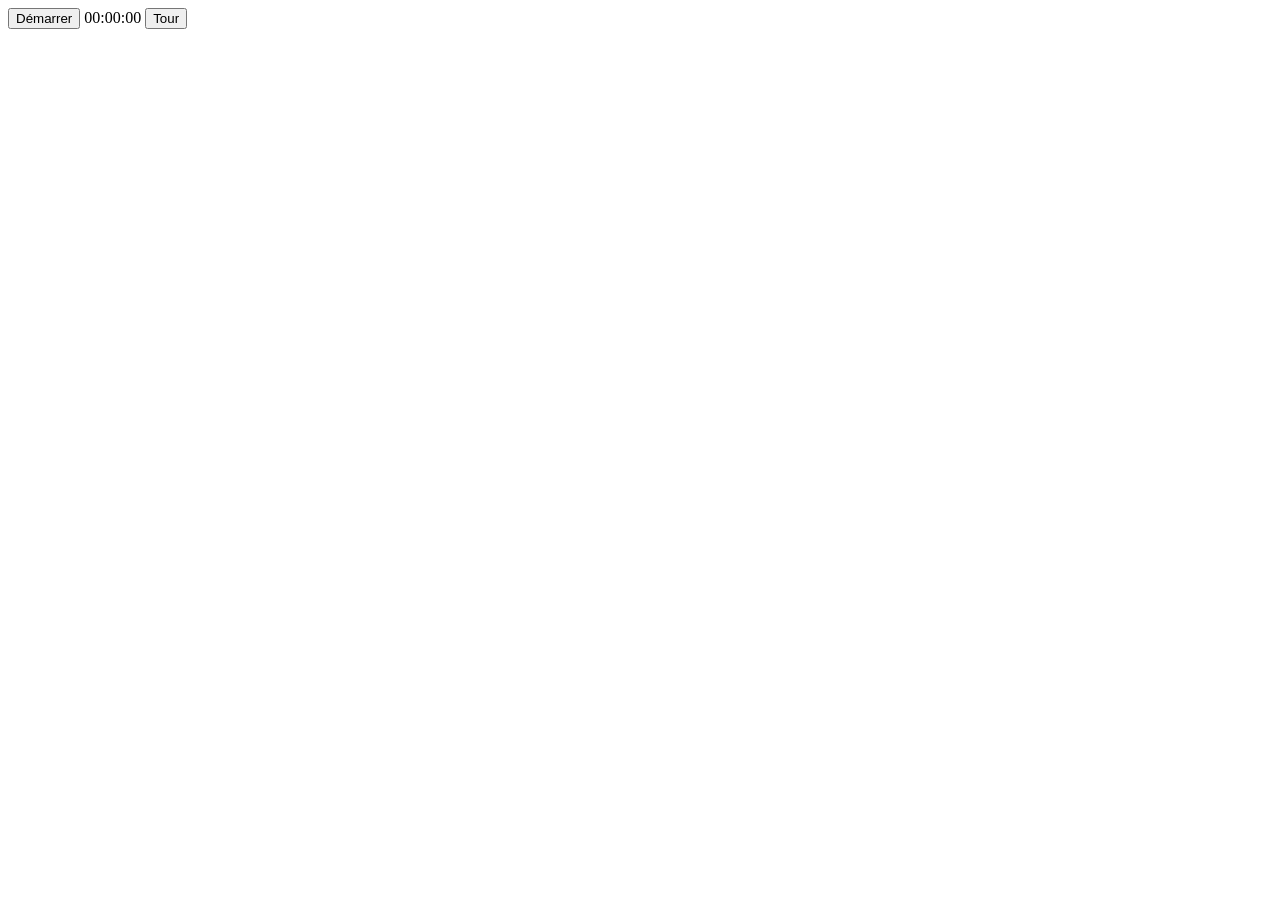
<file: JS/Travaux dirigés/TD1/EX1/ex1.html>
<!DOCTYPE html>
<html lang="en">
<head>
    <meta charset="UTF-8">
    <meta name="viewport" content="width=device-width, initial-scale=1.0">
    <title>Document</title>
</head>
<body>
    <button id="reinitialiser">Réinitialiser</button>
    <button id="demarrer">Démarrer</button>
    <label id="compteur">00:00:00</label>
    <button id="tour">Tour</button>
    <ol id="listeTour">

    </ol>
</body>
<script src="ex1.js"></script>
</html>
</file>
